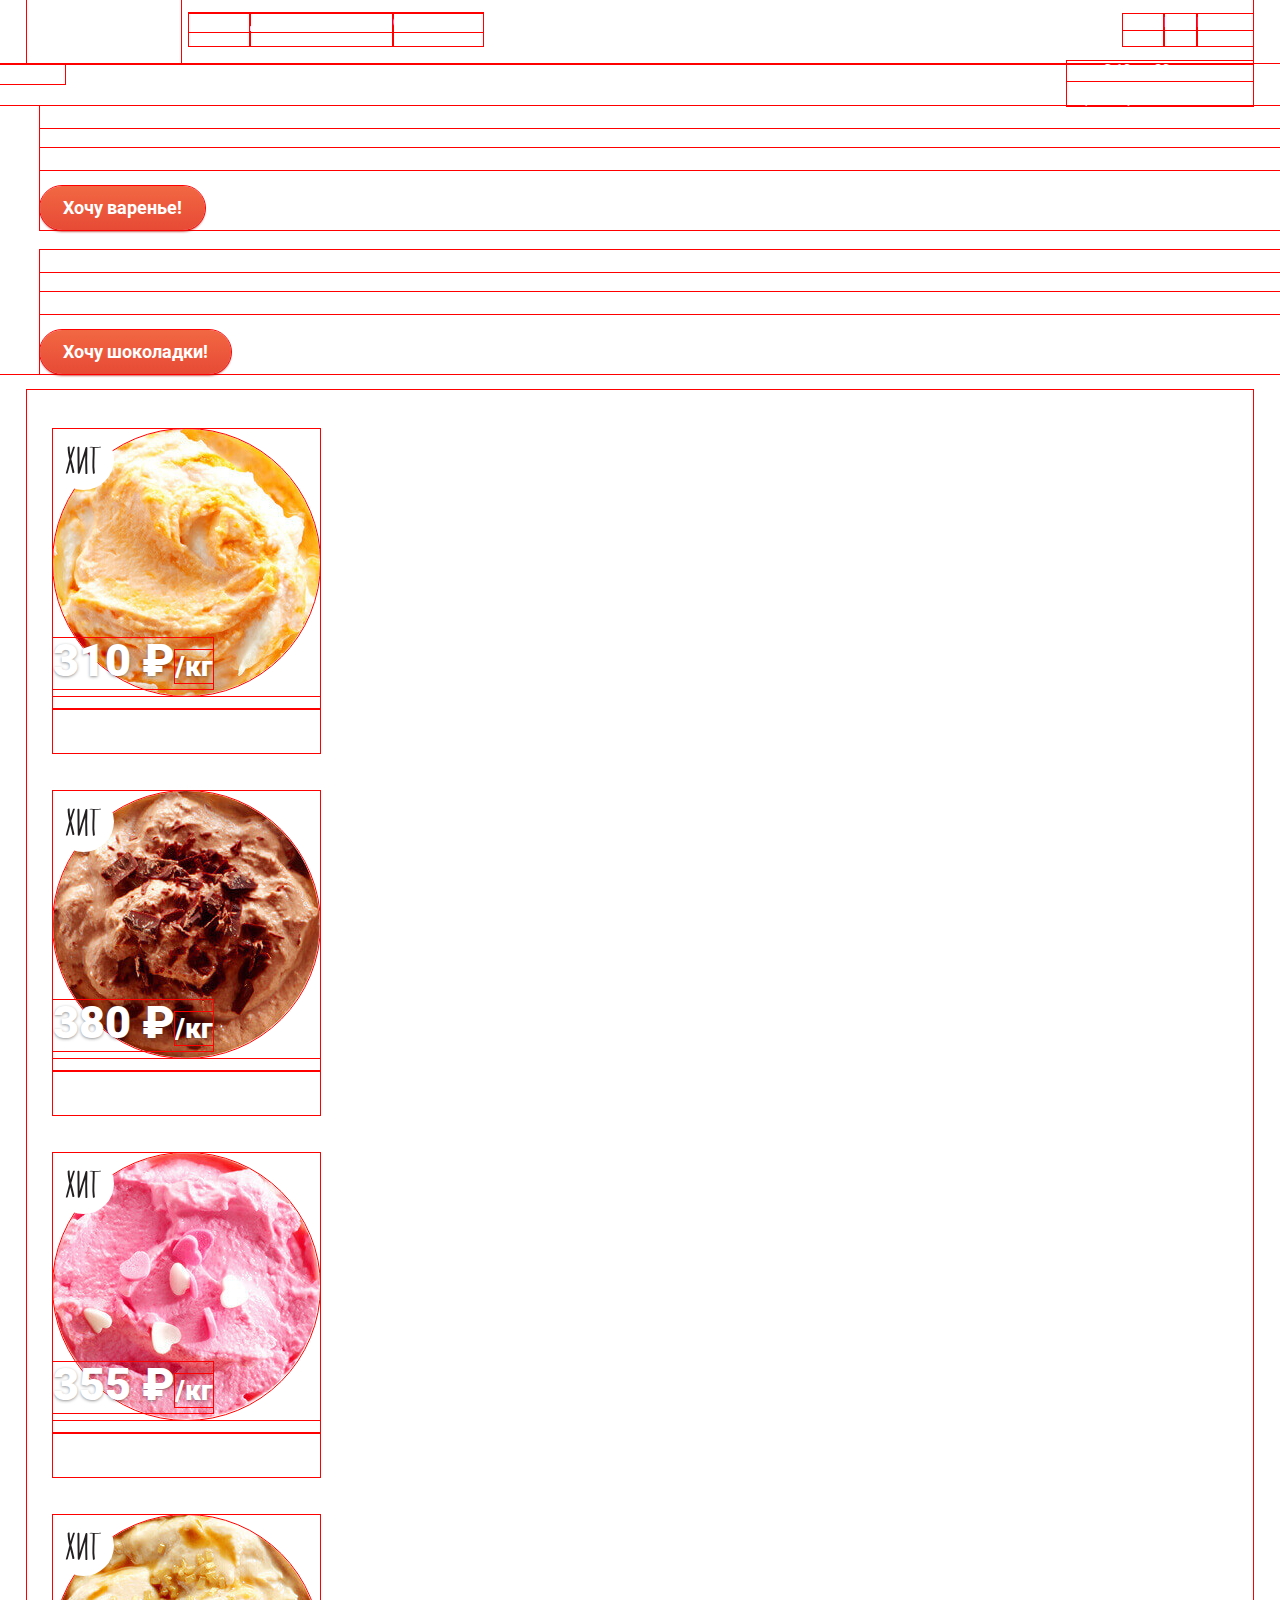
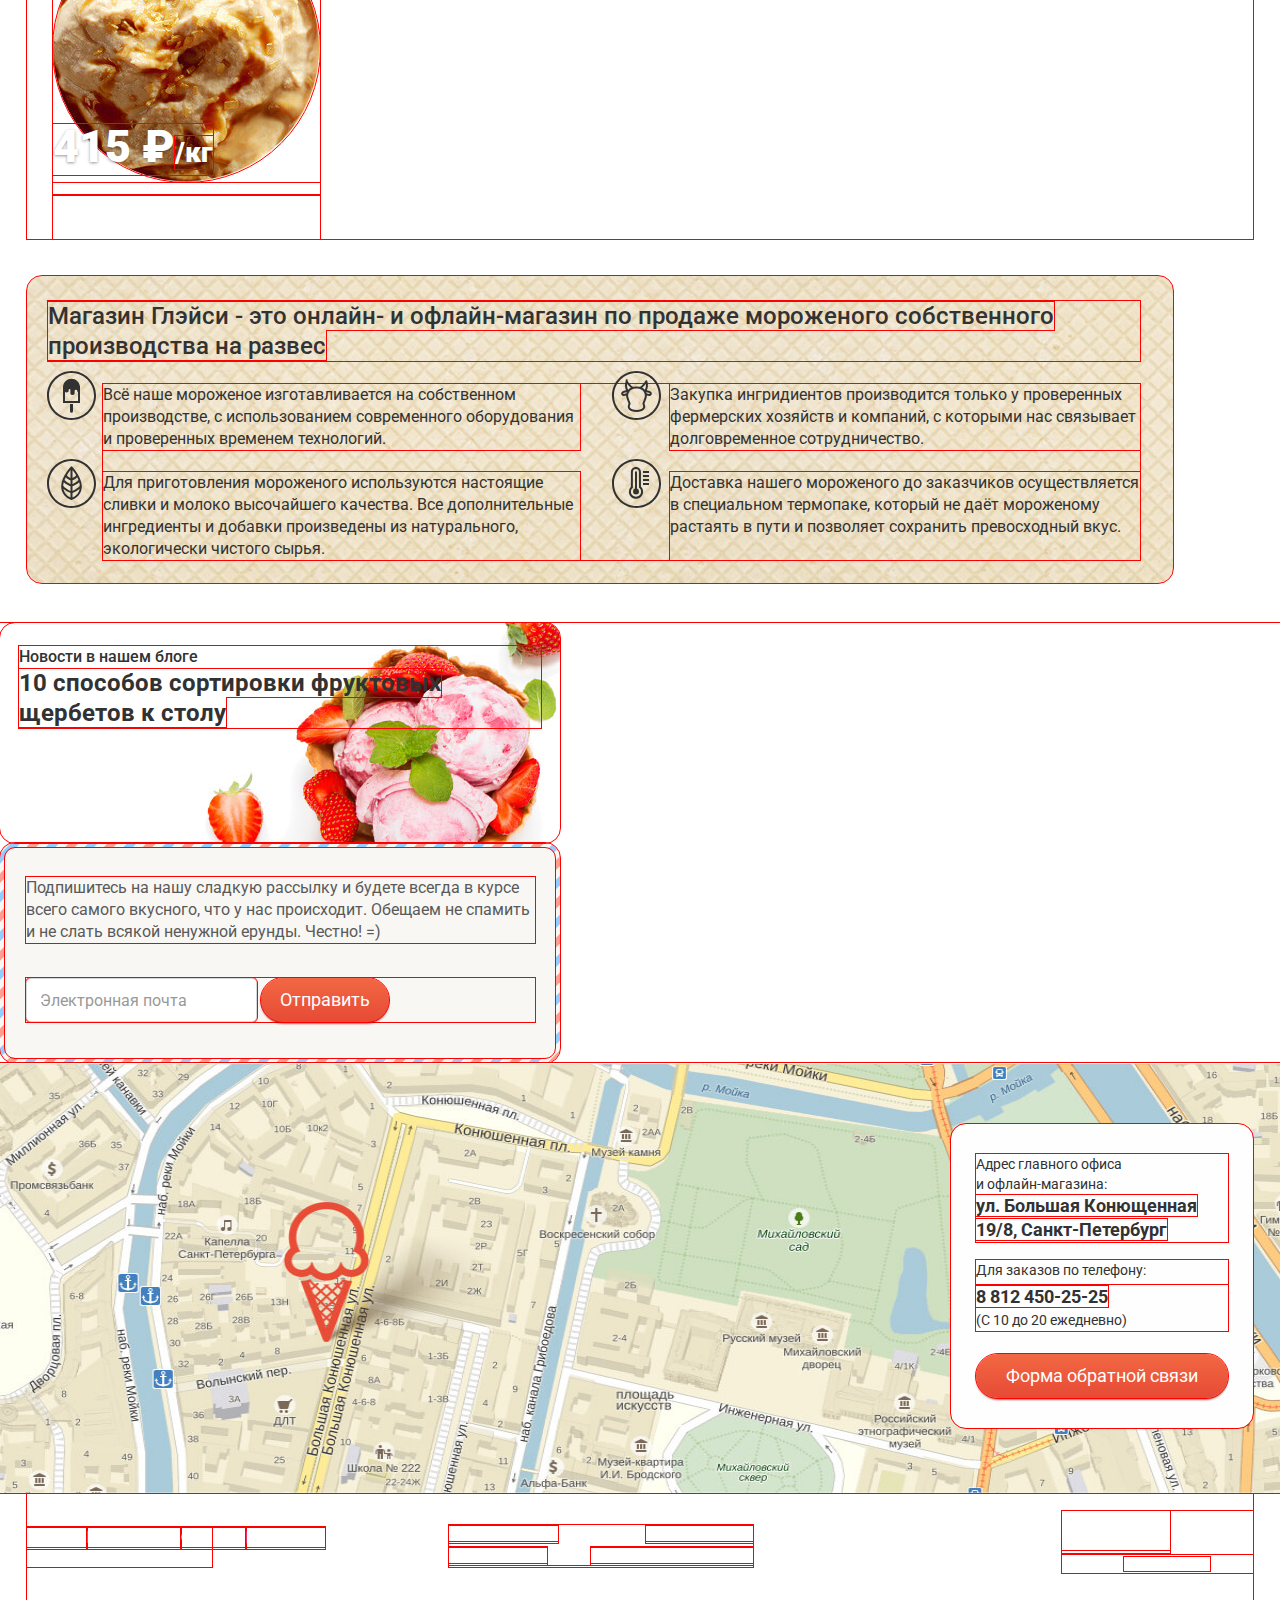
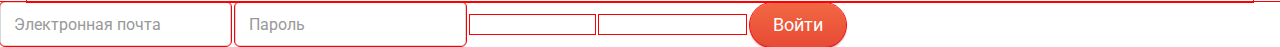
<file: index.html>
<!DOCTYPE html>
<html lang="ru">
	<head>
		<meta charset="utf-8">
		<title>HTML Academy: Глейси</title>
		<link href="https://fonts.googleapis.com/css?family=Roboto:400,500,700&amp;subset=cyrillic" rel="stylesheet">
		<link href="css/normalize.css" rel="stylesheet">
		<link href="css/style.css" rel="stylesheet">
	</head>
	<body>
		<header class="main-header">
			<nav class="main-navigation">
				<a class="main-header-logo">
					<img src="img/logo.svg" width="154" height="64" alt="Логотип магазина «Глейси»">
				</a>
				<ul class="site-navigation">
					<li><a href="catalog.html">Каталог</a></li>
					<li><a href="shipping-and-payment.html">Доставка и оплата</a></li>
					<li><a href="about-company.html">О компании</a></li>
				</ul>
				<ul class="user-navigation">
					<li class="search">
						<form class="user-navigation-form" action="https://echo.htmlacademy.ru" method="post">
							<label for="user-navigation-search" class="search-icon">Поиск</label>
							<input id="user-navigation-search" class="visually-hidden" name="search" type="search" placeholder="Что ищем?">
							<button class="button visually-hidden" type="submit">Найти</button>
						</form>
					</li>
					<li class="login">
						<a class="entrance" href="entrance.html">Вход</a>
					</li>
					<li class="basket"><a>Корзина</a></li>
				</ul>
			</nav>
			<p class="main-header-info">
				С 10 до 20, ежедневно<br>
				<a href="tel:+88124502525">8(812)-450-25-25</a>
			</p>
		</header>
		<main class="container">
			<h1 class="visually-hidden">Ассортимент товаров</h1>
			<span>Слайдер</span>
			<section class="special-offers">
				<h2 class="visually-hidden">Специальные предложения</h2>
				<ul class="special-offers-list">
					<li class="special-offers-item special-offers-raspberry">
						<h2>Малинка даром!</h2>
						<p>
							При покупке 2кг любого мороженого, добавим в ваш заказ банку малинового варенья бесплатно.
						</p>
						<a class="button" href="special-offers-raspberry.html">Хочу варенье!</a>
					</li>
					<li class="special-offers-item special-offers-chocolate">
						<h2>Шоколадки даром!</h2>
						<p>
							При покупке 2кг пломбира, добавим в ваш заказ упаковку вкуснейшей шоколадной присыпки совершенно бесплатно.
						</p>
						<a class="button" href="special-offers-chocolate.html">Хочу шоколадки!</a>
					</li>
				</ul>
			</section>
		
			<section class="assortment">
				<h2 class="visually-hidden">Ассортимент мороженого</h2>
				<ul class="assortment-list">
					<li class="assortment-item">
						<p class="assortment-image">
							<a href="assortment-item.html">
								<img src="img/creamy-with-orange-jam-and-citrus-shavings.jpg" width="267" height="267" alt="creamy-with-orange-jam-and-citrus-shavings">
							</a>
						</p>
						<strong class="assortment-price">310 ₽<span>/кг</span></strong>
						<p class="assortment-title">Сливочное с апельсиновым джемом и цитрусовой стружкой</p>
						<button class="button" type="button">Быстрый просмотр</button>
					</li>
					<li class="assortment-item">
						<p class="assortment-image">
							<a href="assortment-item.html">
								<img src="img/creamy-coffee-with-pieces-of-chocolate.jpg" width="267" height="267" alt="creamy-coffee-with-pieces-of-chocolate">
							</a>
						</p>
						<strong class="assortment-price">380 ₽<span>/кг</span></strong>
						<p class="assortment-title">Сливочно-кофейное с кусочками шоколада</p>
						<button class="button" type="button">Быстрый просмотр</button>
					</li>
					<li class="assortment-item">
						<p class="assortment-image">
							<a href="assortment-item.html">
								<img src="img/creamy-strawberry-with-powder-of-white-chocolate.jpg" width="267" height="267" alt="creamy-strawberry-with-powder-of-white-chocolate">
							</a>
						</p>
						<strong class="assortment-price">355 ₽<span>/кг</span></strong>
						<p class="assortment-title">Сливочно-клубничное с присыпкой из белого шоколада</p>
						<button class="button" type="button">Быстрый просмотр</button>
					</li>
					<li class="assortment-item">
						<p class="assortment-image">
							<a href="assortment-item.html">
								<img src="img/creamy-creme-brulee-with-caramel-gravy.jpg" width="267" height="267" alt="creamy-creme-brulee-with-caramel-gravy">
							</a>
						</p>
						<strong class="assortment-price">415 ₽<span>/кг</span></strong>
						<p class="assortment-title">Сливочное крем-брюле с карамельной подливкой</p>
						<button class="button" type="button">Быстрый просмотр</button>
					</li>
				</ul>
			</section>
		
			<section class="features">
				<!-- <h2 class="visually-hidden">Приемущества</h2> -->
				<p>
					<b>Магазин Глэйси - это онлайн- и офлайн-магазин по продаже мороженого собственного производства на развес</b>
				</p>
				<ul class="features-list">
					<li class="features-item">
							Всё наше мороженое изготавливается на собственном производстве, с использованием современного оборудования и проверенных временем технологий.
					</li>
					<li class="features-item">
							Для приготовления мороженого используются настоящие сливки и молоко высочайшего качества. Все дополнительные ингредиенты и добавки произведены из натурального, экологически чистого сырья.
					</li>
					<li class="features-item">
							Закупка ингридиентов производится только у проверенных фермерских хозяйств и компаний, с которыми нас связывает долговременное сотрудничество.
					</li>
					<li class="features-item">
							Доставка нашего мороженого до заказчиков осуществляется в специальном термопаке, который не даёт мороженому растаять в пути и позволяет сохранить превосходный вкус.
					</li>
				</ul>
			</section>
		
			<div class="index-wrapper"> <!-- news-distribution-wrapper идеально? -->
				<article class="news">
					<p>
						Новости в нашем блоге<br>
						<a class="news-item" href="news.html">10 способов сортировки фруктовых щербетов к столу</a>
					</p>
				</article>
						
				<section class="distribution">
					<div class="distribution-wrapper">
						<p>
							Подпишитесь на нашу сладкую рассылку и будете всегда в курсе всего самого вкусного, что у нас происходит. Обещаем не спамить и не слать всякой ненужной ерунды. Честно! =)
						</p>
						<form class="distribution-form" action="https://echo.htmlacademy.ru" method="post">
							<label for="distribution-email" class="visually-hidden">Электронная почта</label>
							<input id="distribution-email" name="email" type="email" placeholder="Электронная почта">
							<button class="button" type="submit">Отправить</button>
						</form>
					</div>
				</section>
			</div>
		
			<section class="contacts">
				<div class="contacts-info">
					<p>
						Адрес главного офиса<br>
						и офлайн-магазина:<br>
						<b>ул. Большая Конющенная<br>
						19/8, Санкт-Петербург</b>
					</p>
					<p>
						Для заказов по телефону:<br>
						<span><b>8 812 450-25-25</b><br>
						(С 10 до 20 ежедневно)</span>
					</p>
						<a class="button" href="feedback.html">Форма обратной связи</a>
				</div>
				<img class="contacts-map" src="img/map.jpg" width="1200" height="430" alt="Местонахождение на карте">
			</section>
		</main>
		<footer class="main-footer">
			<section class="footer-social">
				<ul class="footer-social-list">
					<li class="footer-social-item"><a class="social-button" href="#">Твиттер</a></li>
					<li class="footer-social-item"><a class="social-button" href="#">Инстаграмм</a></li>
					<li class="footer-social-item"><a class="social-button" href="#">Фейсбук</a></li>
					<li class="footer-social-item"><a class="social-button" href="#">Вконтакте</a></li>
				</ul>
			</section>

			<section class="footer-info">
				<ul class="footer-info-list">
					<li class="footer-info-item"><a href="#">Для поставщиков</a></li>
					<li class="footer-info-item"><a href="#">О производстве</a></li>
					<li class="footer-info-item"><a href="#">Наши документы</a></li>
					<li class="footer-info-item"><a href="#">Экологические стандарты</a></li>
				</ul>
			</section>

			<section class="footer-copyright">
				<a href="https://htmlacademy.ru">
					<img src="img/logo-htmlacademy.svg" width="108" height="39" alt="HTML Academy">
				</a>
				<p>
					Сделано в <a href="https://htmlacademy.ru">HTML Academy</a> © 2017
				</p>
			</section>
		</footer>

		<section class="modal-login">
			<h3 class="visually-hidden">Вход в личный кабинет</h3>
			<form class="modal-login-form" action="https://echo.htmlacademy.ru" method="get">
				<label for="modal-login-email" class="visually-hidden">Электронная почта</label>
				<input id="modal-login-email" name="email" type="email" placeholder="Электронная почта" required>
				<label for="modal-login-password" class="visually-hidden">Пароль</label>
				<input id="modal-login-password" name="password" type="password" placeholder="Пароль" required>
				<a class="modal-login-restore" href="restore.html">Забыли пароль?</a>
				<a class="modal-login-registrate" href="registrate.html">Новая регистрация</a>
				<button class="button" type="submit">Войти</button>
			</form>
		</section>

		<section class="modal-feedback">
			<h3>Мы обязательно вам ответим!</h3>
			<form class="modal-feedback-form" action="https://echo.htmlacademy.ru" method="get">
				<label for="modal-feedback-name" class="visually-hidden">Как вас зовут?</label>
				<input id="modal-feedback-name" name="name" type="text" placeholder="Как вас зовут?" required>
				<label for="modal-feedback-email" class="visually-hidden">Ваша почта для ответа?</label>
				<input id="modal-feedback-email" name="email" type="email" placeholder="Ваша почта для ответа?" required>
				<textarea class="modal-feedback-comment" placeholder="Напишите что-нибудь..."></textarea>
				<button class="button" type="submit">Отправить</button>
			</form>
			<button class="modal-close" type="button">&#10008;
				<span class="visually-hidden">Закрыть</span>
			</button>
		</section>
	</body>
</html>
</file>
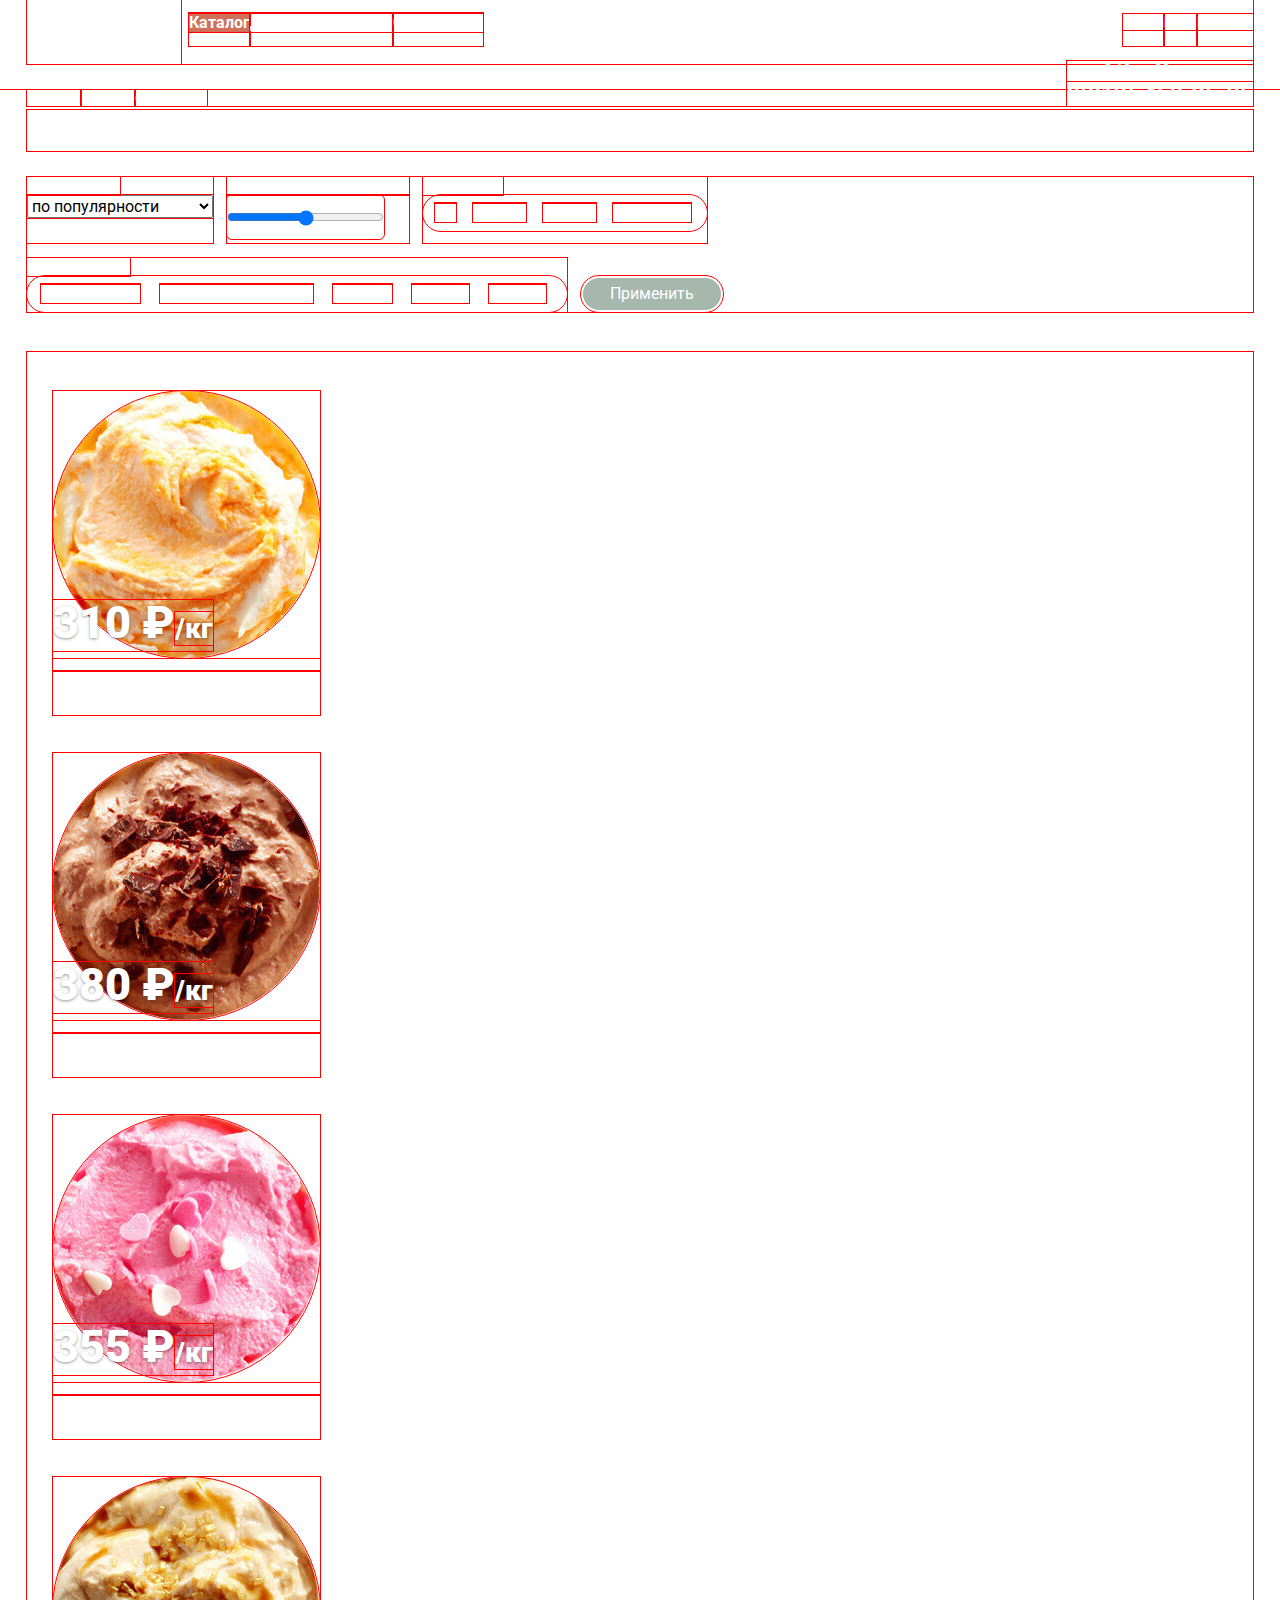
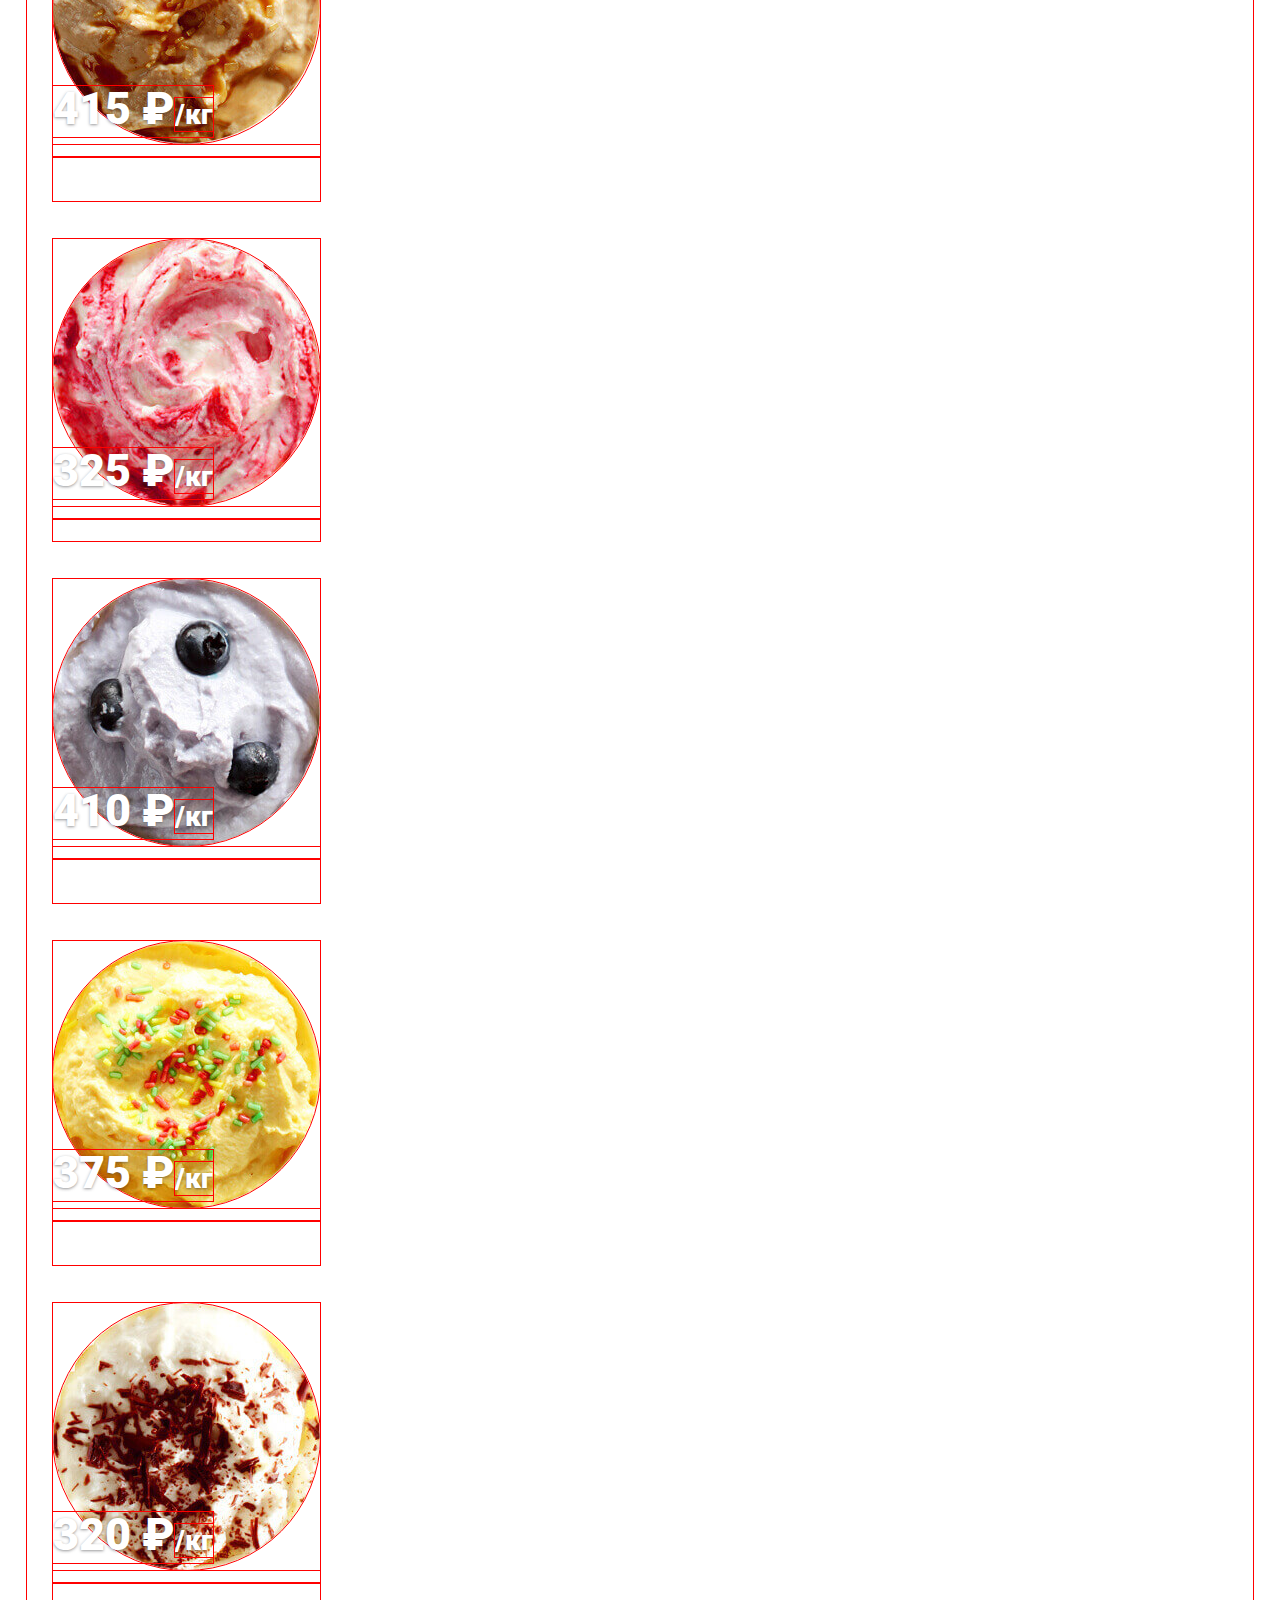
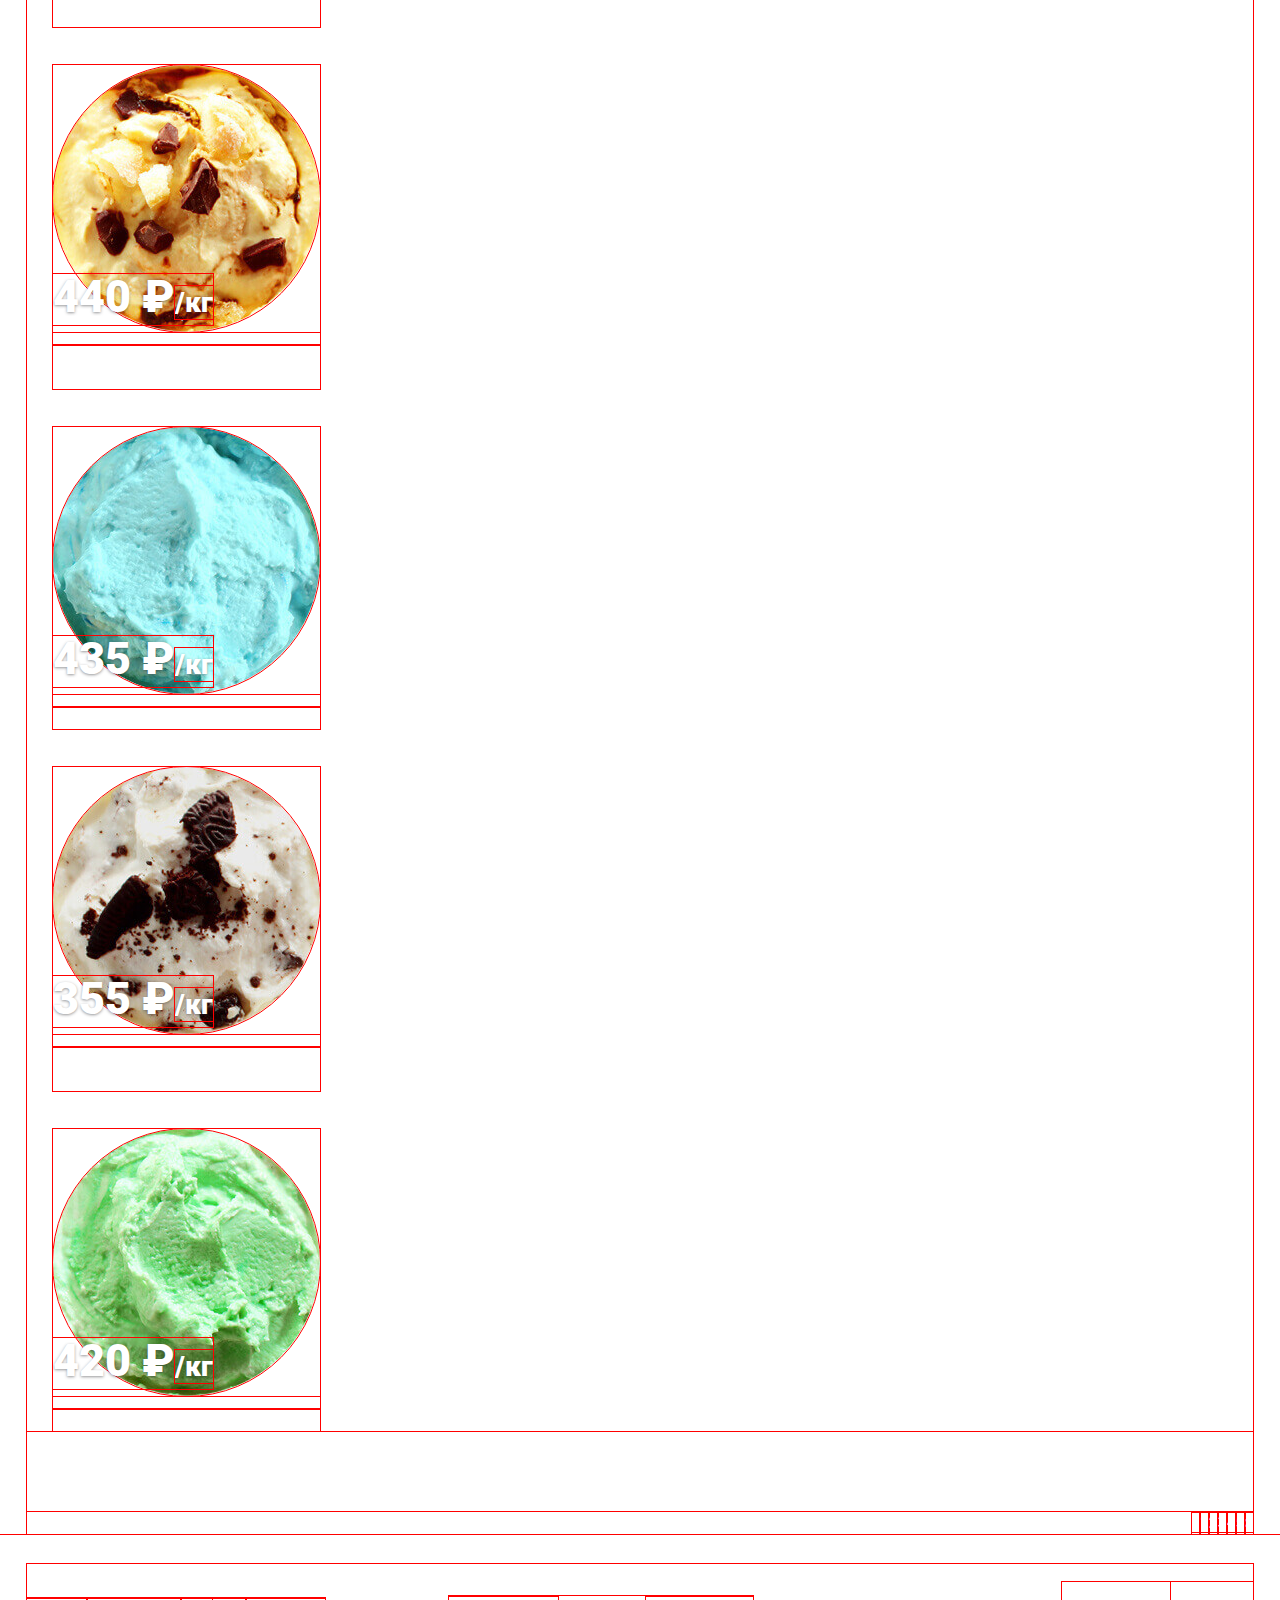
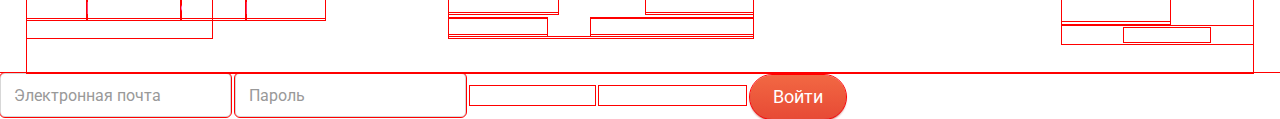
<file: inner.html>
<!DOCTYPE html>
<html lang="ru">
	<head>
		<meta charset="utf-8">
		<title>HTML Academy: Глейси-каталог></title>
		<link href="https://fonts.googleapis.com/css?family=Roboto:400,500,700&amp;subset=cyrillic" rel="stylesheet">
		<link href="css/normalize.css" rel="stylesheet">
		<link href="css/style.css" rel="stylesheet">
	</head>
	<body class="inner-page">
		<header class="main-header">
			<nav class="main-navigation">
				<a class="main-header-logo" href="index.html">
					<img src="img/logo.svg" width="154" height="64" alt="Логотип магазина «Глейси»">
				</a>
				<ul class="site-navigation">
					<li class="site-navigation-current"><a href="catalog.html">Каталог</a></li>
					<li><a href="shipping-and-payment.html">Доставка и оплата</a></li>
					<li><a href="about-company.html">О компании</a></li>
				</ul>
				<ul class="user-navigation">
					<li class="search">
						<form class="user-navigation-form" action="https://echo.htmlacademy.ru" method="post">
							<label for="user-navigation-search" class="search-icon">Поиск</label>
							<input id="user-navigation-search" class="visually-hidden" name="search" type="search" placeholder="Что ищем?">
							<button class="button visually-hidden" type="submit">Найти</button>
						</form>
					</li>
					<li class="login">
						<a class="entrance" href="entrance.html">Вход</a>
					</li>
					<li class="basket"><a>Корзина</a></li>
				</ul>
			</nav>
			<p class="main-header-info">
				С 10 до 20, ежедневно<br>
				<a href="tel:+88124502525">8(812)-450-25-25</a>
			</p>
		</header>
		<main class="container">

			<ul class="breadcrumbs">
				<li><a href="index.html">Главная</a></li>
				<li><a href="catalog.html">Каталог</a></li>
				<li class="breadcrumbs-current">Сливочное</li>
			</ul>
			<h1>Сливочное мороженое</h1>
			<section class="filters">
				<form class="filters-form" action="https://echo.htmlacademy.ru" method="get">
					<fieldset class="filters-sorting">
						<legend>Сортировка:</legend>
						<select class="filters-wrapper" name="sorting">
							<option value="popular">по популярности</option>
							<option value="cheap">по возрастанию цены</option>
							<option value="expensive">по убыванию цены</option>
						</select>
					</fieldset>
					<fieldset class="filters-price">
						<legend>Цена: 100 руб. - 500 руб.</legend>
						<div class="filters-wrapper">
							<input name="price" type="range" min="100" max="500" step="1">
						</div>
					</fieldset>
					<fieldset class="filters-fat">
						<legend>Жирность:</legend>
						<ul class="filters-fat-list filters-wrapper">
							<li class="filters-fat-item">
								<input id="filters-fat-zero-percent" class="visually-hidden" name="fat" type="radio">
								<label for="filters-fat-zero-percent" class="radio-indicator">0%</label>
							</li>
							<li class="filters-fat-item">
								<input id="filters-fat-to-ten-percent" class="visually-hidden" name="fat" type="radio" checked>
								<label for="filters-fat-to-ten-percent" class="radio-indicator">до 10%</label>
							</li>
							<li class="filters-fat-item">
								<input id="filters-fat-to-thirty-percent" class="visually-hidden" name="fat" type="radio">
								<label for="filters-fat-to-thirty-percent" class="radio-indicator">до 30%</label>
							</li>
							<li class="filters-fat-item">
								<input id="filters-fat-above-thirty-percent" class="visually-hidden" name="fat" type="radio">
								<label for="filters-fat-above-thirty-percent" class="radio-indicator">выше 30%</label>
							</li>
						</ul>
					</fieldset>
					<fieldset class="filters-fillers">
						<legend>Наполнители:</legend>
						<ul class="filters-fillers-list filters-wrapper">
							<li class="filters-fillers-item">
								<input id="filters-fillers-chocolate" class="visually-hidden" name="chocolate" type="checkbox" checked>
								<label for="filters-fillers-chocolate" class="checkbox-indicator">шоколадные</label>
							</li>
							<li class="filters-fillers-item">
								<input id="filters-fillers-sugar-powder" class="visually-hidden" name="sugar-powder" type="checkbox" checked>
								<label for="filters-fillers-sugar-powder" class="checkbox-indicator">сахарные присыпки</label>
							</li>
							<li class="filters-fillers-item">
									<input id="filters-fillers-fruit" class="visually-hidden" name="fruit" type="checkbox">
									<label for="filters-fillers-fruit" class="checkbox-indicator">фрукты</label>
							</li>
							<li class="filters-fillers-item">
								<input for="filters-fillers-syrup" class="visually-hidden" name="syrup" type="checkbox">
								<label for="filters-fillers-syrup" class="checkbox-indicator">сиропы</label>
							</li>
							<li class="filters-fillers-item">
								<input id="filters-fillers-jam" class="visually-hidden" name="jam" type="checkbox">
								<label for="filters-fillers-jam" class="checkbox-indicator">джемы</label>
							</li>
						</ul>
					</fieldset>
					<button class="filters-form-button" type="submit">Применить</button>
				</form>
			</section>

			<section class="assortment">
				<h2 class="visually-hidden">Ассортимент мороженого</h2>
				<ul class="assortment-list">
					<li class="assortment-item">
						<p class="assortment-image">
							<a href="assortment-item.html">
								<img src="img/creamy-with-orange-jam-and-citrus-shavings.jpg" width="267" height="267" alt="creamy-with-orange-jam-and-citrus-shavings">
							</a>
						</p>
						<strong class="assortment-price">310 ₽<span>/кг</span></strong>
						<p class="assortment-title">Сливочное с апельсиновым джемом и цитрусовой стружкой</p>
						<button class="button" type="button">Быстрый просмотр</button>
					</li>
					<li class="assortment-item">
						<p class="assortment-image">
							<a href="assortment-item.html">
								<img src="img/creamy-coffee-with-pieces-of-chocolate.jpg" width="267" height="267" alt="creamy-coffee-with-pieces-of-chocolate">
							</a>
						</p>
						<strong class="assortment-price">380 ₽<span>/кг</span></strong>
						<p class="assortment-title">Сливочно-кофейное с кусочками шоколада</p>
						<button class="button" type="button">Быстрый просмотр</button>
					</li>
					<li class="assortment-item">
						<p class="assortment-image">
							<a href="assortment-item.html">
								<img src="img/creamy-strawberry-with-powder-of-white-chocolate.jpg" width="267" height="267" alt="creamy-strawberry-with-powder-of-white-chocolate">
							</a>
						</p>
						<strong class="assortment-price">355 ₽<span>/кг</span></strong>
						<p class="assortment-title">Сливочно-клубничное с присыпкой из белого шоколада</p>
						<button class="button" type="button">Быстрый просмотр</button>
					</li>
					<li class="assortment-item">
						<p class="assortment-image">
							<a href="assortment-item.html">
								<img src="img/creamy-creme-brulee-with-caramel-gravy.jpg" width="267" height="267" alt="creamy-creme-brulee-with caramel-gravy">
							</a>
						</p>
						<strong class="assortment-price">415 ₽<span>/кг</span></strong>
						<p class="assortment-title">Сливочное крем-брюле с карамельной подливкой</p>
						<button class="button" type="button">Быстрый просмотр</button>
					</li>
					<li class="assortment-item">
						<p class="assortment-image">
							<a href="assortment-item.html">
								<img src="img/creamy-with-cranberry-jam.jpg" width="267" height="267" alt="creamy-with-cranberry-jam">
							</a>
						</p>
						<strong class="assortment-price">325 ₽<span>/кг</span></strong>
						<p class="assortment-title">Сливочное с брусничным джемом</p>
						<button class="button" type="button">Быстрый просмотр</button>
					</li>
					<li class="assortment-item">
						<p class="assortment-image">
							<a href="assortment-item.html">
								<img src="img/cream-blueberry-with-whole-berries-of-blueberries.jpg" width="267" height="267" alt="cream-blueberry-with-whole-berries-of-blueberries">
							</a>
						</p>
						<strong class="assortment-price">410 ₽<span>/кг</span></strong>
						<p class="assortment-title">Сливочно-черничное с цельными ягодами черники</p>
						<button class="button" type="button">Быстрый просмотр</button>
					</li>
					<li class="assortment-item">
						<p class="assortment-image">
							<a href="assortment-item.html">
								<img src="img/creamy-lemon-with-caramel-powder.jpg" width="267" height="267" alt="creamy-lemon-with-caramel-powder">
							</a>
						</p>
						<strong class="assortment-price">375 ₽<span>/кг</span></strong>
						<p class="assortment-title">Сливочно-лимонное с карамельной присыпкой</p>
						<button class="button" type="button">Быстрый просмотр</button>
					</li>
					<li class="assortment-item">
						<p class="assortment-image">
							<a href="assortment-item.html">
								<img src="img/creamy-with-chocolate-shavings.jpg" width="267" height="267" alt="creamy-with-chocolate-shavings">
							</a>
						</p>
						<strong class="assortment-price">320 ₽<span>/кг</span></strong>
						<p class="assortment-title">Сливочное с шоколадной стружкой</p>
						<button class="button" type="button">Быстрый просмотр</button>
					</li>
					<li class="assortment-item">
						<p class="assortment-image">
							<a href="assortment-item.html">
								<img src="img/creamy-vanilla-with-pieces-of-chocolate.jpg" width="267" height="267" alt="creamy-vanilla-with-pieces-of-chocolate">
							</a>
						</p>
						<strong class="assortment-price">440 ₽<span>/кг</span></strong>
						<p class="assortment-title">Сливочно-ванильное с кусочками шоколада</p>
						<button class="button" type="button">Быстрый просмотр</button>
					</li>
					<li class="assortment-item">
						<p class="assortment-image">
							<a href="assortment-item.html">
								<img src="img/creamy-with-menthol-syrup.jpg" width="267" height="267" alt="creamy-with-menthol-syrup">
							</a>
						</p>
						<strong class="assortment-price">435 ₽<span>/кг</span></strong>
						<p class="assortment-title">Сливочное с ментоловым сиропом</p>
						<button class="button" type="button">Быстрый просмотр</button>
					</li>
					<li class="assortment-item">
						<p class="assortment-image">
							<a href="assortment-item.html">
								<img src="img/creamy-with-pieces-of-black-chocolate.jpg" width="267" height="267" alt="creamy-with-pieces-of-black-chocolate">
							</a>
						</p>
						<strong class="assortment-price">355 ₽<span>/кг</span></strong>
						<p class="assortment-title">Сливочное с кусочками чёрного шоколада</p>
						<button class="button" type="button">Быстрый просмотр</button>
					</li>
					<li class="assortment-item">
						<p class="assortment-image">
							<a href="assortment-item.html">
								<img src="img/creamy-with-mint-syrup.jpg" width="267" height="267" alt="creamy-with-mint-syrup">
							</a>
						</p>
						<strong class="assortment-price">420 ₽<span>/кг</span></strong>
						<p class="assortment-title">Сливочное с мятным сиропом</p>
						<button class="button" type="button">Быстрый просмотр</button>
					</li>
				</ul>
				<ul class="pagination-list">
					<li><a href="#">&lt;</a></li>
					<li class="pagination-item-current"><a>1</a></li>
					<li><a href="#">2</a></li>
					<li><a href="#">3</a></li>
					<li><a href="#">4</a></li>
					<li><a href="#">5</a></li>
					<li><a href="#">&gt;</a></li>
				</ul>
			</section>
		</main>
		<footer class="main-footer">
			<section class="footer-social">
				<ul class="footer-social-list">
					<li class="footer-social-item"><a class="social-button" href="#">Твиттер</a></li>
					<li class="footer-social-item"><a class="social-button" href="#">Инстаграмм</a></li>
					<li class="footer-social-item"><a class="social-button" href="#">Фейсбук</a></li>
					<li class="footer-social-item"><a class="social-button" href="#">Вконтакте</a></li>
				</ul>
			</section>

			<section class="footer-info">
				<ul class="footer-info-list">
					<li class="footer-info-item"><a href="#">Для поставщиков</a></li>
					<li class="footer-info-item"><a href="#">О производстве</a></li>
					<li class="footer-info-item"><a href="#">Наши документы</a></li>
					<li class="footer-info-item"><a href="#">Экологические стандарты</a></li>
				</ul>
			</section>

			<section class="footer-copyright">
				<a href="https://htmlacademy.ru">
					<img src="img/logo-htmlacademy.svg" width="108" height="39" alt="HTML Academy">
				</a>
				<p>
					Сделано в <a href="https://htmlacademy.ru">HTML Academy</a> © 2017
				</p>
			</section>
		</footer>

		<section class="modal-login">
			<h3 class="visually-hidden">Вход в личный кабинет</h3>
			<form class="modal-login-form" action="https://echo.htmlacademy.ru" method="get">
				<label for="modal-login-email" class="visually-hidden">Электронная почта</label>
				<input id="modal-login-email" name="email" type="email" placeholder="Электронная почта" required>
				<label for="modal-login-password" class="visually-hidden">Пароль</label>
				<input id="modal-login-password" name="password" type="password" placeholder="Пароль" required>
				<a class="modal-login-restore" href="restore.html">Забыли пароль?</a>
				<a class="modal-login-registrate" href="registrate.html">Новая регистрация</a>
				<button class="button" type="submit">Войти</button>
			</form>
		</section>
	</body>
</html>
</file>
<file: css/style.css>
body {
	font-family: "Roboto", Arial, sans-serif;
	font-weight: 700;
	font-size: 16px;
	line-height: 22px;
	color: #ffffff;
}

.site-wrapper {
	background-color: #849d8f;
	background-repeat: no-repeat;
	background-position: 50% 0;

	transition: background-image 0.5s ease, background-color 0.5s ease;
}

.site-wrapper::before,
.site-wrapper::after {
	content: "";

	visibility: hidden;
}

.site-wrapper::before {
	background-image: url("../img/chocolate-plombir-and-lemon-sorbet.png");
}

.site-wrapper::after {
	background-image: url("../img/plombir-with-fondant-and-strawberry-sherbet.png");
}

.main-wrapper {
	width: 100%;
	min-width: 900px;
	max-width: 1200px;
	margin: 0 auto;
	padding-top: 9px;
}

a {
	color: #ffffff;

	text-decoration: none;
}

.button {
	position: relative;

	display: inline-block;
	padding: 10px 23px;

	text-align: center;
	vertical-align: middle;
	font-size: 18px;
	line-height: 24px;
	color: #ffffff;

	background-image: linear-gradient(to bottom, rgb(242, 104 ,67) 0%, rgb(231, 74, 53) 100%);
	box-shadow: 0 2px 2px rgba(172, 16, 0, 0.64);
	border: none;
	border-radius: 25px;
	cursor: pointer;
}

.button:hover,
.button:focus {
	box-shadow: 0 2px 2px rgb(172, 16, 0);
}

.button:hover::after,
.button:focus::after {
	content: "";

	position: absolute;
	top: 0;
	left: 0;

	width: 100%;
	height: 100%;

	background-color: rgba(255, 255, 255, 0.2);
	border-radius: 25px;
}

.button:active {
	background-image: linear-gradient(to bottom, rgb(242, 104, 67) 0%, rgb(231, 74, 53) 100%);
	box-shadow: inset 0 2px 2px rgb(148, 39, 24);
}

.button:active::after {
	content: "";

	position: absolute;
	top: 0;
	left: 0;

	width: 100%;
	height: 100%;

	background-color: rgba(0, 0, 0, 0.07);
	border-radius: 25px;
}

[class$="form"] input:not(.filters-price-range),
[class$="form"] textarea {
	box-sizing: border-box;
	height: 44px;
	padding: 16px 13px 15px;

	font-weight: 700;
	line-height: 24px;
	color: #323232;

	border: 1px solid rgba(178, 178, 178, 0.52);
	border-radius: 5px;
}

[class$="form"] input:not(.filters-price-range):hover,
[class$="form"] textarea:hover {
	padding: 15px 12px 14px;

	border: 2px solid rgba(154, 154, 154, 0.52);
}

[class$="form"] input:not(.filters-price-range):focus,
[class$="form"] textarea:focus {
	padding: 15px 12px 14px;

	border: 2px solid rgba(45, 136, 228, 0.52);
}

[class$="form"] input::placeholder,
[class$="form"] textarea::placeholder {
	font-weight: 400;
	color: #999999;
}

[class$="form"] input:focus::-webkit-input-placeholder,
[class$="form"] textarea:focus::-webkit-input-placeholder {
	color: transparent;
}

[class$="form"] input:focus::-moz-input-placeholder,
[class$="form"] textarea:focus::-moz-input-placeholder {
	color: transparent;
}

[class$="form"] input:focus::-ms-input-placeholder,
[class$="form"] textarea:focus::-ms-input-placeholder {
	color: transparent;
}

[class$="form"] input:focus::-o-input-placeholder,
[class$="form"] textarea:focus::-o-input-placeholder {
	 color: transparent;
}

.main-header {
	position: relative;

	display: flex;
	flex-direction: column;
	margin: 0 27px;
}

.inner-page .main-header {
	margin-bottom: 26px;
}

.main-navigation {
	display: flex;
}

.main-header-logo {
	margin-right: 8px;
}

.main-header-logo img {
	vertical-align: middle;
}

.site-navigation {
	display: flex;
	margin: 14px auto 18px 0;
	padding: 0;

	line-height: 18px;

	list-style: none;
}

.site-navigation-item {
	position: relative;

	border-radius: 25px;
}

.site-navigation-item > a {
	display: block;
	padding: 7px 14px 7px 15px;

	text-align: center;

	border-radius: 25px;
}

.site-navigation-item:not(.site-navigation-current) > a:hover,
.site-navigation-item:not(.site-navigation-current) > a:focus {
	padding: 6px 13px 6px 14px;
	color: #333333;

	background-color: rgb(247, 246, 243);
	border: 1px solid rgb(255, 255, 255);
}

.site-navigation-item:not(.site-navigation-current) > a:active {
	padding: 7px 14px 7px 15px;

	color: #333333;

	background-color: rgba(248, 247, 244, 0.988);
	border: none;
	box-shadow: inset 0 2px 1px rgb(105, 105, 105);
}

.site-navigation-current > a:first-child {
	background-color: rgb(208, 112, 88);
	border-color: rgb(208, 112, 88);
}

.site-navigation-item:hover::after  {
	content: "";

	position: absolute;
	top: 32px;
	left: 0;

	width: 100%;
	height: 15.53%;
}

.site-navigation-item:hover .catalog-list {
	display: block;
}

.site-navigation-item > a:focus + .catalog-list {
	display: block;
}

.catalog-list {
	position: absolute;
	top: 37px;
	left: -7px;
	z-index: 1;

	display: none;
	min-width: 144px;
	margin: 0;
	padding: 0;

	font-weight: 400;
	font-size: 14px;

	list-style: none;
	background-color: rgb(248, 247, 244);
	border-radius: 10px;
}

.catalog-item:first-child {
	font-weight: 700;
}

.catalog-item a {
	display: block;
	padding: 8.5px 21px;

	color: #323232;
}

.catalog-item:first-child a {
	padding: 14px 21px;

	border-radius: 10px 10px 0 0;
}

.catalog-item:last-child a {
	border-radius: 0 0 10px 10px;
}

.catalog-item:not(.catalog-item-current) a:hover,
.catalog-item:not(.catalog-item-current) a:focus {
	background-color: #fbded7;
}

.catalog-item:not(.catalog-item-current) a:active {
	background-color: #f6b5a5;
}

.catalog-item-current a {
	color: #ffffff;

	background-color: #d07058;
	cursor: default;
}

.user-navigation {
	display: flex;
	margin-top: 14px;
	margin-bottom: 18px;
	padding: 0;

	font-weight: 500;
	font-size: 14px;
	line-height: 16px;

	list-style: none;
}

.user-navigation-item {
	position: relative;

	border-radius: 25px;
}

.user-navigation-item:first-child {
	border-radius: 50%;
}

.user-navigation-item:not(:last-child) {
	margin-right: 9px;
}

.user-navigation-item > a {
	position: relative;

	display: block;
	padding: 8px 18px 8px 44px;

	text-align: center;

	background-color: rgba(255, 255, 255, 0.2);
	border-radius: 25px;
}

.user-navigation-item:first-child > a {
	min-width: 32px;
	min-height: 32px;
	padding: 0;

	font-size: 0;

	border-radius: 50%;
}

.user-navigation-item:not(:first-child) > a:hover,
.user-navigation-item:not(:first-child) > a:focus {
	padding: 7px 17px 7px 43px;

	color: #333333;

	background-color: rgb(247, 246, 243);
	border: 1px solid rgb(255, 255, 255);
}

a.user-navigation-search::before {
	content: url("data:image/svg+xml; utf8, <svg xmlns='http://www.w3.org/2000/svg' xmlns:xlink='http://www.w3.org/1999/xlink' width='17' height='17'><path fill='%23ffffff' d='M16.958 15.527L11.75 10.32A6.455 6.455 0 0 0 13 6.5 6.5 6.5 0 1 0 6.5 13a6.465 6.465 0 0 0 3.839-1.263l5.205 5.204 1.414-1.414zM6.5 11C4.019 11 2 8.981 2 6.5S4.019 2 6.5 2 11 4.019 11 6.5 8.981 11 6.5 11z'/></svg>");

	position: absolute;
	top: 50%;
	left: 50%;

	width: 17px;
	height: 17px;

	transform: translate(-50%, -50%);
}

a.user-navigation-search:hover::before,
a.user-navigation-search:focus::before {
	content: url("data:image/svg+xml; utf8, <svg xmlns='http://www.w3.org/2000/svg' xmlns:xlink='http://www.w3.org/1999/xlink' width='17' height='17'><path fill='%23323232' d='M16.958 15.527L11.75 10.32A6.455 6.455 0 0 0 13 6.5 6.5 6.5 0 1 0 6.5 13a6.465 6.465 0 0 0 3.839-1.263l5.205 5.204 1.414-1.414zM6.5 11C4.019 11 2 8.981 2 6.5S4.019 2 6.5 2 11 4.019 11 6.5 8.981 11 6.5 11z'/></svg>");
}

.user-navigation-login::before {
	content: url("data:image/svg+xml; utf8, <svg xmlns='http://www.w3.org/2000/svg' xmlns:xlink='http://www.w3.org/1999/xlink' width='21' height='19'><g fill='%23ffffff'><path d='M6 14.875L12.917 9.5 6 4.125v2.917H-.042v4.917H6z'/><path d='M18 0H5C3.9 0 3 .9 3 2v2h2V2h13v15H5v-2H3v2c0 1.1.9 2 2 2h13c1.1 0 2-.9 2-2V2c0-1.1-.9-2-2-2z'/></g></svg>");

	position: absolute;
	top: 50%;
	left: 16px;

	width: 21px;
	height: 19px;

	transform: translateY(-50%);
}

.user-navigation-login:hover::before,
.user-navigation-login:focus::before {
	content: url("data:image/svg+xml; utf8, <svg xmlns='http://www.w3.org/2000/svg' xmlns:xlink='http://www.w3.org/1999/xlink' width='21' height='19'><g fill='%23323232'><path d='M6 14.875L12.917 9.5 6 4.125v2.917H-.042v4.917H6z'/><path d='M18 0H5C3.9 0 3 .9 3 2v2h2V2h13v15H5v-2H3v2c0 1.1.9 2 2 2h13c1.1 0 2-.9 2-2V2c0-1.1-.9-2-2-2z'/></g></svg>");
}

.user-navigation-basket::before {
	content: url("data:image/svg+xml; utf8, <svg xmlns='http://www.w3.org/2000/svg' width='21' height='20'><g fill='%23ffffff'><path d='M5.657 2.031L5.422 0H0v2h3.64l1.5 13h13.988l1.699-12.969H5.657zM17.372 13H6.922L5.888 4.031h12.66L17.372 13z'/><circle cx='6.984' cy='18' r='2'/><circle cx='15.984' cy='18' r='2'/></g></svg>");

	position: absolute;
	top: 50%;
	left: 16px;

	width: 21px;
	height: 19px;

	transform: translateY(-50%);
}

.user-navigation-basket:hover::before,
.user-navigation-basket:focus::before {
	content: url("data:image/svg+xml; utf8, <svg xmlns='http://www.w3.org/2000/svg' width='21' height='20'><g fill='%23323232'><path d='M5.657 2.031L5.422 0H0v2h3.64l1.5 13h13.988l1.699-12.969H5.657zM17.372 13H6.922L5.888 4.031h12.66L17.372 13z'/><circle cx='6.984' cy='18' r='2'/><circle cx='15.984' cy='18' r='2'/></g></svg>");
}

.user-navigation-item:nth-child(1) .user-navigation-form {
	position: absolute;
	top: 37px;
	right: 0;
	z-index: 1;

	display: none;
	width: 341px;
	padding: 21px 15px;

	background-color: #f8f7f4;
	border-radius: 10px;
}

input.user-navigation-search {
	width: 100%;
}

.user-navigation-item:nth-child(2) .user-navigation-form {
	position: absolute;
	top: 37px;
	right: 0;
	z-index: 2;

	display: none;
	width: 241px;
	padding: 20px 17px 20px 19px;

	background-color: #f8f7f4;
	border-radius: 10px;
}

.user-navigation-email,
.user-navigation-password {
	width: 100%;

	margin-bottom: 25px;
}

.user-navigation-wrapper {
	display: flex;
	justify-content: space-between;
}

.user-navigation-form .button {
	padding: 11px 25px;
	background-image: linear-gradient(to top, rgb(231, 74, 53) 0%, rgb(242, 104 ,67) 100%);
	box-shadow: 0 2px 2px rgba(172, 16, 0, 0.64);
}

.user-navigation-form .button:active {
	background-image: linear-gradient(to top, rgb(231, 74, 53) 0%, rgb(242, 104 ,67) 100%);
}

.user-navigation-link {
	font-weight: 400;
	font-size: 13px;
	line-height: 24px;
}

.user-navigation-restore {
	display: inline-block;
}

.user-navigation-registrate {
	display: block;
}

.user-navigation-restore,
.user-navigation-registrate {
	color: #323232;
}

.user-navigation-restore:hover,
.user-navigation-restore:focus,
.user-navigation-restore:active,
.user-navigation-registrate:hover,
.user-navigation-registrate:focus,
.user-navigation-registrate:active {
	color: #e84d37;
}

.user-navigation-cart {
	position: absolute;
	top: 37px;
	right: 0;
	z-index: 2;

	display: none;
	width: 539px;
	padding: 20px 15px;

	font-weight: 400;
	font-size: 13px;
	line-height: 16px;
	color: #323232;

	background-color: #f8f7f4;
	border-radius: 10px;
}

.cart-list {
	display: flex;
	flex-wrap: wrap;
	margin: 0;
	padding: 0;

	list-style: none;
}

.cart-delete {
	position: relative;
	top: 0;
	right: 0;

	width: 11px;
	height: 11px;
	margin-right: 8px;

	font-size: 0;

	background-color: transparent;
	border: none;

	cursor: pointer;
}

.cart-delete::before,
.cart-delete::after {
	content: "";

	position: absolute;
	top: 6px;
	left: 2px;

	width: 15px;
	height: 2px;

	background-color: #231f20;
	border-radius: 30%;
}

.cart-delete::before {
	transform: rotate(45deg);
}

.cart-delete::after {
	transform: rotate(-45deg);
}

.cart-image {
	font-size: 0;
}

.cart-image img {
	vertical-align: middle;

	border-radius: 50%;
}

.user-navigation-item:hover::after {
	content: "";

	position: absolute;
	top: 32px;
	left: 0;

	width: 100%;
	height: 15.53%;
}

.user-navigation-item:hover .user-navigation-form,
.user-navigation-item:hover .user-navigation-cart {
	display: block;
}

.user-navigation-item > a:focus + .user-navigation-form,
.user-navigation-item > a:focus + .user-navigation-cart {
	display: block;
}

.main-header-info {
	position: absolute;
	top: 61px;
	right: 0;
	z-index: 1;

	margin: 0;

	text-align: right;
	font-size: 14px;
	line-height: 16px;
}

.main-header-info a {
	display: block;
	margin-top: 5px;

	font-size: 22px;
	line-height: 24px;
}

.main-header-info a:hover,
.main-header-info a:focus,
.main-header-info a:active {
	color: #ffbc9e;
}

.slider {
	position: relative;

	margin: 0 27px 41px;
	padding-top: 319px;

	text-align: center;
}

.slider-controls {
	position: absolute;
	bottom: 23px;
	left: 0;

	font-size: 0;
}

.slider-controls label {
	display: inline-block;
	width: 17px;
	height: 17px;
	margin-right: 8px;

	vertical-align: middle;

	background-color: transparent;
	border: 2px solid #ffffff;
	border-radius: 50%;
	cursor: pointer;
}

.slider-controls label:last-child {
	margin-right: 0;
}

#product-1:checked ~ .site-wrapper label[for="product-1"],
#product-2:checked ~ .site-wrapper label[for="product-2"],
#product-3:checked ~ .site-wrapper label[for="product-3"] {
	background-color: #ffffff;
}

#product-1:checked ~ .site-wrapper #slide-1,
#product-2:checked ~ .site-wrapper #slide-2,
#product-3:checked ~ .site-wrapper #slide-3 {
	display: block;
}

#product-1:checked ~ .site-wrapper {
	background-image: url("../img/crem-brulee-and-plombir-with-raspberry-jam.png");
}

#product-2:checked ~ .site-wrapper {
	background-color: #8996a6;
	background-image: url("../img/chocolate-plombir-and-lemon-sorbet.png");
}

#product-3:checked ~ .site-wrapper {
	background-color: #9d8b84;
	background-image: url("../img/plombir-with-fondant-and-strawberry-sherbet.png");
}

.slider-list {
	margin: 0;
	padding: 0;

	list-style: none;
}

.slider-item {
	display: none;
}

.slider-title {
	width: 670px;
	margin: 0 auto 31px;

	font-size: 60px;
	line-height: 60px;

	cursor: default;
}

.slider-item .button {
	padding: 10px 40px;

	vertical-align: middle;
	font-size: 32px;
	line-height: 44px;

	text-shadow: 0 2px 5px rgba(160, 32, 11, 0.76);
	border-radius: 50px;
}

.breadcrumbs {
	position: relative;

	display: flex;
	flex-wrap: wrap;
	margin: 0 27px 4px;
	padding: 0;

	list-style: none;
	font-weight: 400;
	font-size: 14px;
	line-height: 16px;
}

.breadcrumbs-item:not(:last-child) {
	margin-right: 21px;
}

.breadcrumbs-item a {
	display: block;
}

.breadcrumbs-item:not(.breadcrumbs-current) a:hover,
.breadcrumbs-item:not(.breadcrumbs-current) a:focus,
.breadcrumbs-item:not(.breadcrumbs-current) a:active {
	color: #ffbc9e;
}

.breadcrumbs-current {
	cursor: default;
}

.promo {
	margin: 0 27px 40px;

	font-size: 18px;
	line-height: 22px;
}

.promo-list {
	display: flex;
	justify-content: space-between;
	margin: 0;
	padding: 0;

	list-style: none;
}

.promo-item {
	display: flex;
	flex-direction: column;
	width: 521px;
	min-height: 191px;
	padding: 15px 20px 23px 19px;

	border-radius: 15px;
}

.promo-raspberry {
	background-image: url("../img/raspberry.jpg");
}

.promo-chocolate {
	background-image: url("../img/chocolate.jpg");
}

.promo-item h2 {
	margin: 0;
	margin-bottom: 15px;

	font-size: 35px;
	line-height: 41px;
}

.promo-item p {
	margin: 0;
	margin-bottom: 44px;
}

.promo-item .button {
	align-self: flex-end;
	padding: 11px 23px;

	background-image: linear-gradient(to top, rgba(231, 74, 53, 0.988) 0%, rgba(242, 104 ,67, 0.988) 100%);
	box-shadow: 0 1px 2px rgba(172, 16, 0, 0.64);
}

.promo-item .button:hover,
.promo-item .button:focus {
	box-shadow: 0 1px 2px rgb(172, 16, 0);
}

.promo-item .button:active {
	background-image: linear-gradient(to top, rgb(242, 104, 67) 0%, rgb(231, 74, 53) 100%);
	box-shadow: inset 0 2px 2px rgb(148, 39, 24);
}

.inner-page .container h1 {
	margin: 0 27px 26px;

	font-size: 35px;
	line-height: 41px;
}

.filters {
	margin: 0 27px 40px;

	font-weight: 500;
	font-size: 16px;
	line-height: 18px;
}

.filters-form {
	display: flex;
	flex-wrap: wrap;
}

.filters-sorting,
.filters-price,
.filters-fat,
.filters-fillers {
	margin: 0;
	margin-right: 14px;
	margin-bottom: 15px;
	padding: 0;

	border: none;
}

.filters-fillers {
	margin-bottom: 0;
}

.filters-sorting-name,
.filters-price-name,
.filters-fat-name,
.filters-fillers-name {
	margin-left: 15px;
	margin-bottom: 6px;

	font-size: 14px;
	line-height: 16px;
}

.filters-sorting-select {
	width: 194px;
	padding: 6.5px 0 6.5px 10px;
	color: #ffffff;

	background-color: rgba(255, 255, 255, 0.2);
	border-radius: 25px;
}

.filters-sorting-select:hover,
.filters-sorting-select:focus {
	color: #323232;
}

.filters-sorting-option {
	color: #323232;
}

.filters-price-wrapper {
	min-width: 220px;

	background-color: rgba(255, 255, 255, 0.2);
	border-radius: 25px;
}

.filters-price-range {
	display: block;
	width: 176px;
	margin: 0 auto;
	padding-top: 8px;
	padding-bottom: 8px;
}

.filters-fat-list {
	display: flex;
	margin: 0;
	padding: 9px 16px 9px 12px;

	list-style: none;
	background-color: rgba(255, 255, 255, 0.2);
	border-radius: 25px;
}

.filters-fat-item:not(:last-child) {
	margin-right: 17px;
}

.filters-fillers-list {
	display: flex;
	margin: 0;
	padding: 9px 21px 9px 14px;

	list-style: none;
	background-color: rgba(255, 255, 255, 0.2);
	border-radius: 25px;
}

.filters-fillers-item:not(:last-child) {
	margin-right: 20px;
}

.filters-fat-radio,
.filters-fillers-checkbox {
	position: relative;

	display: block;
	padding-left: 33px;
}

.filters-fat-radio::before {
	content: url("../img/radio-off.svg");

	position: absolute;
	top: 50%;
	left: 0;

	width: 25px;
	height: 25px;

	transform: translateY(-50%);
}

input.filters-fat-radio:checked + .filters-fat-radio::before {
	content: url("../img/radio-on.svg");

	position: absolute;
	top: 50%;
	left: 0;

	width: 25px;
	height: 25px;

	transform: translateY(-50%);
}

.filters-fillers-checkbox::before {
	content: url("../img/checkbox-off.svg");

	position: absolute;
	top: 50%;
	left: 0;

	width: 23px;
	height: 23px;

	transform: translateY(-50%);
}

input.filters-fillers-checkbox:checked + .filters-fillers-checkbox::before {
	content: url("../img/checkbox-on.svg");

	position: absolute;
	top: 50%;
	left: 0;

	width: 27px;
	height: 23px;

	transform: translateY(-50%);
}

.filters-form-button {
	align-self: flex-end;

	padding: 7px 27px 7px 27px;

	color: #ffffff;

  background-color: rgb(166, 183, 174);
  border: 2px solid rgb(255, 255, 255);
  border-radius: 25px;
  cursor: pointer;
}

.filters-form-button:hover,
.filters-form-button:focus {
	color: #323232;

	background-color: rgb(255, 255, 255);
}

.filters-form-button:active {
	padding: 9px 29px 9px 29px;
	color: #323232;

	background-color: rgb(237, 237, 237);
	border: none;
	box-shadow: inset 0 2px 1px rgb(105, 105, 105);
}

.assortment {
	margin: 0 27px 37px;
}

.inner-page .assortment {
	margin-bottom: 0;
}

.assortment-list {
	margin: 0;
	padding: 0;
	padding-top: 1px;

	list-style: none;
}

.inner-page .assortment-list {
	margin-bottom: 81px;
}

.assortment-wrapper {
	display: flex;
	flex-wrap: wrap;
	margin-top: -39px;
	margin-left: -26px;
}

.assortment-item {
	position: relative;

	width: 267px;
	margin-top: 38px;
	margin-left: 26px;
}

body:not(.inner-page) .assortment-item::before {
	content: "";

	position: absolute;
	top: 0;
	left: 0;
	z-index: 1;

	width: 61px;
	height: 61px;

	background: url("../img/hit.svg");
}

.assortment-item::after {
	content: "";

	position: absolute;
	top: -1.84%;
	left: 50%;
	z-index: 2;

	width: 109.74%;
	height: 124.234%;

	display: none;
	background-color: rgba(248, 247, 244, 0.2);
	border-radius: 5px;
	box-shadow: 0 20px 20px rgba(0, 0, 0, 0.4);

	transform: translateX(-50%);
}

.assortment-item:hover .assortment-image img {
	z-index: 3;
}

.assortment-item:hover::before {
	z-index: 4;
}

.assortment-item:hover::after,
.assortment-item:focus::after,
.assortment-item:hover .button,
.assortment-item:focus .button {
	display: inline-block;
}

.assortment-image {
	font-size: 0;
}

.assortment-image img {
	position: relative;

	margin-bottom: 13px;

	vertical-align: middle;

	border-radius: 50%;
}

.assortment-price {
	position: absolute;
	top: 209px;
	left: 0;
	z-index: 3;

	font-size: 45px;
	line-height: 45px;

	text-shadow: 0 1px 3px rgba(49, 50, 53, 0.5);

	cursor: default;
}

.assortment-price span {
	font-size: 28px;
}

.assortment-title {
	position: relative;
	z-index: 3;

	margin: 0;

	text-align: center;

	font-weight: 500;

	cursor: default;
}

.assortment-item .button {
	position: absolute;
	bottom: -16%;
	left: 10.551%;
	z-index: 5;

	display: none;
	background-image: linear-gradient(to top, rgb(231, 74, 53) 0%, rgb(242, 104 ,67) 100%);
	box-shadow: 0 1px 2px rgba(172, 16, 0, 0.64);
}

.assortment-item .button:hover,
.assortment-item .button:focus {
	box-shadow: 0 1px 2px rgb(172, 16, 0);
}

.assortment-item .button:active {
	background-image: linear-gradient(to top, rgb(242, 104, 67) 0%, rgb(231, 74, 53) 100%);
	box-shadow: inset 0 2px 2px rgb(148, 39, 24);
}

.pagination-list {
	display: flex;
	justify-content: flex-end;
	margin: 0;
	padding: 0;

	list-style: none;
}

.pagination-item {
	margin-right: 1px;
}

.pagination-prev,
.pagination-next {
	position: relative;

	width: 23px;

	font-size: 0;
}

.pagination-prev::before,
.pagination-prev::after,
.pagination-next::before,
.pagination-next::after {
	content: "";

	position: absolute;
	

	width: 8px;
	height: 1px;

	background-color: #ffffff;

	transform-origin: 100% 50%;
}

.pagination-prev::before {
	top: 45%;
	left: -33%;

	transform: rotate(135deg);
}

.pagination-prev::after {
	top: 45%;
	left: -33%;

	transform: rotate(-135deg);
}

.pagination-next::before {
	top: 45%;
	right: 0;

	transform: rotate(45deg);
}

.pagination-next::after {
	top: 45%;
	right: 0;

	transform: rotate(-45deg);
}

.pagination-item a {
	display: block;
	padding: 2px 9px;

	text-align: center;

	border-radius: 50%;
}

.pagination-item:not(.pagination-prev):not(.pagination-current):not(.pagination-next) a:hover,
.pagination-item:not(.pagination-prev):not(.pagination-current):not(.pagination-next) a:focus {
	background-color: rgba(255, 255, 255, 0.2);
}

.pagination-item:not(.pagination-prev):not(.pagination-current):not(.pagination-next) a:active,
.pagination-current a {
	color: #323232;

	background-color: rgb(255, 255, 255);
}

.pagination-disabled.pagination-prev::before,
.pagination-disabled.pagination-prev::after,
.pagination-disabled.pagination-next::before,
.pagination-disabled.pagination-next::after {
	background-color: rgba(255, 255, 255, 0.2);
}

.pagination-disabled a,
.pagination-current a {
	cursor: default;
}

.features {
	width: 100%;
	max-width: 1092px;
	margin: 0 27px 40px;
	padding: 25px 33px 23px 21px;

	font-weight: 400;
	color: #323232;

	background-image: url("../img/wafer.jpg");
	background-position: 3.2% 1%;
	border-radius: 15px;
}

.features p {
	margin: 0;
	margin-bottom: 23px;
}

.features b {
	font-weight: 500;
	font-size: 24px;
	line-height: 30px;
}

.features-list {
	display: flex;
	flex-wrap: wrap;
	justify-content: space-between;
	margin: 0;
	margin-left: 55px;
	padding: 0;

	list-style: none;
}

.features-item {
	position: relative;
}

.features-item:nth-child(1) {
	order: -2;
	width: 477px;
	margin-bottom: 22px;
}

.features-item:nth-child(1)::before {
	content: "";

	position: absolute;
	top: -13px;
	left: -56px;

	width: 49px;
	height: 49px;

	background-image: url("../img/ice-cream.svg");
}

.features-item:nth-child(2) {
	width: 477px;
}

.features-item:nth-child(2)::before {
	content: "";

	position: absolute;
	top: -13px;
	left: -56px;

	width: 49px;
	height: 49px;

	background-image: url("../img/leaflet.svg");
}

.features-item:nth-child(3) {
	order: -1;
	width: 470px;
	margin-bottom: 22px;
}

.features-item:nth-child(3)::before {
	content: "";

	position: absolute;
	top: -13px;
	left: -58px;

	width: 49px;
	height: 49px;

	background-image: url("../img/cow.svg");
}

.features-item:nth-child(4) {
	width: 470px;
}

.news-distribution-wrapper {
	display: flex;
	justify-content: space-between;
	margin: 0 27px 40px;
}

.features-item:nth-child(4)::before {
	content: "";

	position: absolute;
	top: -13px;
	left: -58px;

	width: 49px;
	height: 49px;

	background-image: url("../img/thermometer.svg");
}

.news {
	width: 522px;
	min-height: 174px;
	padding: 23px 19px;

	font-weight: 500;
	color: #323232;

	background-image: url("../img/strawberry.jpg");
	border-radius: 15px;
}

.news p {
	margin: 0;
	margin-bottom: 4px;
}

.news-item {
	font-weight: 700;
	font-size: 24px;
	line-height: 30px;

	color: #323232;
}

.news-item:hover,
.news-item:focus {
	color: #e84d37;
}

.distribution {
	width: 550px;
	padding: 5px;

	font-weight: 400;
	color: #5a5a5a;

	background-image: url("../img/postal-background.svg");
	border-radius: 15px;
}

.distribution-wrapper {
	width: 509px;
	min-height: 152px;
	padding: 29px 20px 29px 21px;

	background-color: #f8f7f4;
	border-radius: 10px;
}

.distribution-wrapper p {
	margin: 0;
	margin-bottom: 35px;
}

.distribution-email {
	width: 368px;
	margin-right: 8px;
}

.distribution-form .button {
	padding: 10px 19px;

	vertical-align: baseline;
}

.contacts {
	position: relative;
}

.contacts-info {
	position: absolute;
	top: 61px;
	right: 27px;

	width: 252px;
	padding: 30px 25px;

	font-weight: 400;
	font-size: 14px;
	line-height: 20px;
	color: #323232;

	background-color: #fefefe;
	border-radius: 15px;
}

.contacts-info p {
	margin: 0;
	margin-bottom: 18px;
}

.contacts-info p:nth-child(2) {
	margin-bottom: 23px;
}

.contacts-info b {
	font-weight: 700;
	font-size: 18px;
	line-height: 24px;
}

.contacts-info span {
	display: block;
	margin-top: 5px;

	line-height: 22px;
}

.contacts-info .button {
	box-sizing: border-box;
	width: 100%;
}

.contacts-map {
	width: 100%;

	vertical-align: middle;
}

.main-footer {
	display: flex;
	margin: 0 27px;
	padding-top: 18px;
	padding-bottom: 23px;
}

.inner-page .main-footer {
	margin-top: 30px;
}

.footer-social {
	width: 185px;
	margin: 16px 237px 12px 0;
}

.footer-social-list {
	display: flex;
	justify-content: space-between;
	margin: 0;
	padding: 0;

	list-style: none;
}

.footer-social-button {
	display: flex;

	font-size: 0;

	border: 3px solid rgba(255, 255, 255, 0.5);
	border-radius: 50%;
}

.footer-social-button:hover,
.footer-social-button:focus,
.footer-social-button:active {
	border-color: rgba(255, 255, 255, 0.7);
} 

.footer-social-button:active path {
	fill: #e9e9e9;
}

.footer-info {
	width: 304px;
	margin: 14px auto 12px 0;

	font-weight: 400;
	font-size: 13px;
	line-height: 18px;
}

.footer-info-list {
	display: flex;
	flex-wrap: wrap;
	justify-content: space-between;
	margin: 0;
	padding: 0;

	list-style: none;
}

.footer-info-item:nth-child(1) {
	order: -2;
	margin-bottom: 4px;

	font-weight: 700;
}

.footer-info-item:nth-child(3) {
	order: -1;
	margin-bottom: 4px;
}

.footer-info-link {
	position: relative;

	display: block;
}

.footer-info-item:nth-child(3) .footer-info-link {
	display: inline-block;
	width: 161.8px;
}

.footer-info-link:hover,
.footer-info-link:focus,
.footer-info-link:active {
	color: #ffbc9e;
}

.footer-info-item:nth-child(1) .footer-info-link::before {
	content: url("data:image/svg+xml; utf8, <svg xmlns='http://www.w3.org/2000/svg' width='15' height='13'><path fill='%23ffffff' d='M10.799 0c-1.35 0-2.551.65-3.3 1.661A4.097 4.097 0 0 0 4.199 0C1.875 0 0 1.806 0 4.044 0 7.223 7.499 13 7.499 13s7.499-5.777 7.499-8.956C14.998 1.806 13.123 0 10.799 0z'/></svg>");

	position: absolute;
	top: 3px;
	left: -22px;

	width: 15px;
	height: 13px;
}

.footer-info-item:nth-child(1) .footer-info-link:hover::before,
.footer-info-item:nth-child(1) .footer-info-link:focus::before {
	content: url("data:image/svg+xml; utf8, <svg xmlns='http://www.w3.org/2000/svg' width='15' height='13'><path fill='%23ffbc9e' d='M10.799 0c-1.35 0-2.551.65-3.3 1.661A4.097 4.097 0 0 0 4.199 0C1.875 0 0 1.806 0 4.044 0 7.223 7.499 13 7.499 13s7.499-5.777 7.499-8.956C14.998 1.806 13.123 0 10.799 0z'/></svg>");
}

.footer-copyright {
	margin-bottom: 6px;

	font-weight: 400;
	font-size: 12px;
	line-height: 18px;
}

.footer-copyright-logo {
	font-size: 0;
}

.footer-copyright-logo img {
	margin-bottom: 3px;

	vertical-align: middle;
}

.footer-copyright p {
	margin: 0;
}

.footer-copyright-link:hover,
.footer-copyright-link:focus,
.footer-copyright-link:active {
	color: #ffbc9e;
}

.modal-feedback {
	position: fixed;
	top: 338px;
	left: 50%;

	display: none;
	width: 478px;
	margin-left: -239px;
}

.modal-close {
	position: absolute;
	top: 16px;
	right: 17px;

	width: 20px;
	height: 19px;

	font-size: 0;

	background-color: transparent;
	border: none;

	cursor: pointer;
}

.modal-close::before,
.modal-close::after {
	content: "";

	position: absolute;
	top: 6px;
	left: 2px;

	width: 22px;
	height: 3px;

	background-color: #231f20;
	border-radius: 30%;
}

.modal-close::before {
	transform: rotate(45deg);
}

.modal-close::after {
	transform: rotate(-45deg);
}

.modal-feedback h3 {
	margin: 0;
	margin-bottom: 23px;

	font-size: 24px;
	line-height: 28px;
	color: #323232;
}

.modal-feedback-name,
.modal-feedback-email {
	width: 267px;
}

.modal-feedback-comment {
	width: 100%;
	min-height: 155px;
	margin-bottom: 25px;
}

.visually-hidden {
  position: absolute;

  width: 1px;
  height: 1px;
  margin: -1px;
  padding: 0;

  white-space: nowrap;

  overflow: hidden;
  clip-path: inset(100%);
  clip: rect(0 0 0 0);
}

* {
	outline: 1px solid red;
}
</file>
